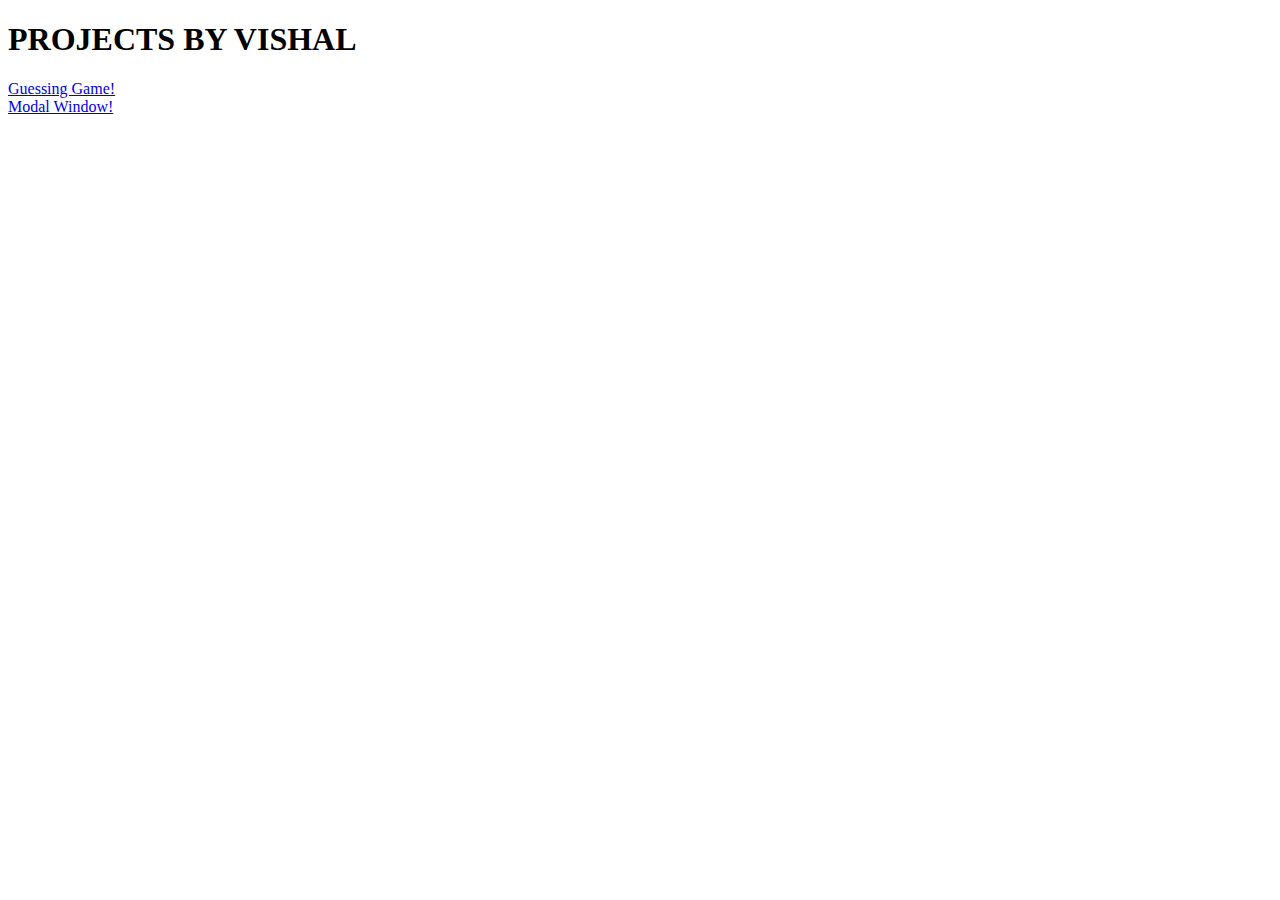
<file: index.html>
<!DOCTYPE html>
<html lang="en">
  <head>
    <meta charset="UTF-8" />
    <meta http-equiv="X-UA-Compatible" content="IE=edge" />
    <meta name="viewport" content="width=device-width, initial-scale=1.0" />
    <title>Projects</title>
  </head>
  <body>
    <h1>PROJECTS BY VISHAL</h1>

    <a href="projects/01- guessing game/index.html" target="_blank"
      >Guessing Game!</a
    >

    <br />

    <a href="projects/02- Modal Window/index.html" target="_blank"
      >Modal Window!</a
    >
  </body>
</html>
</file>
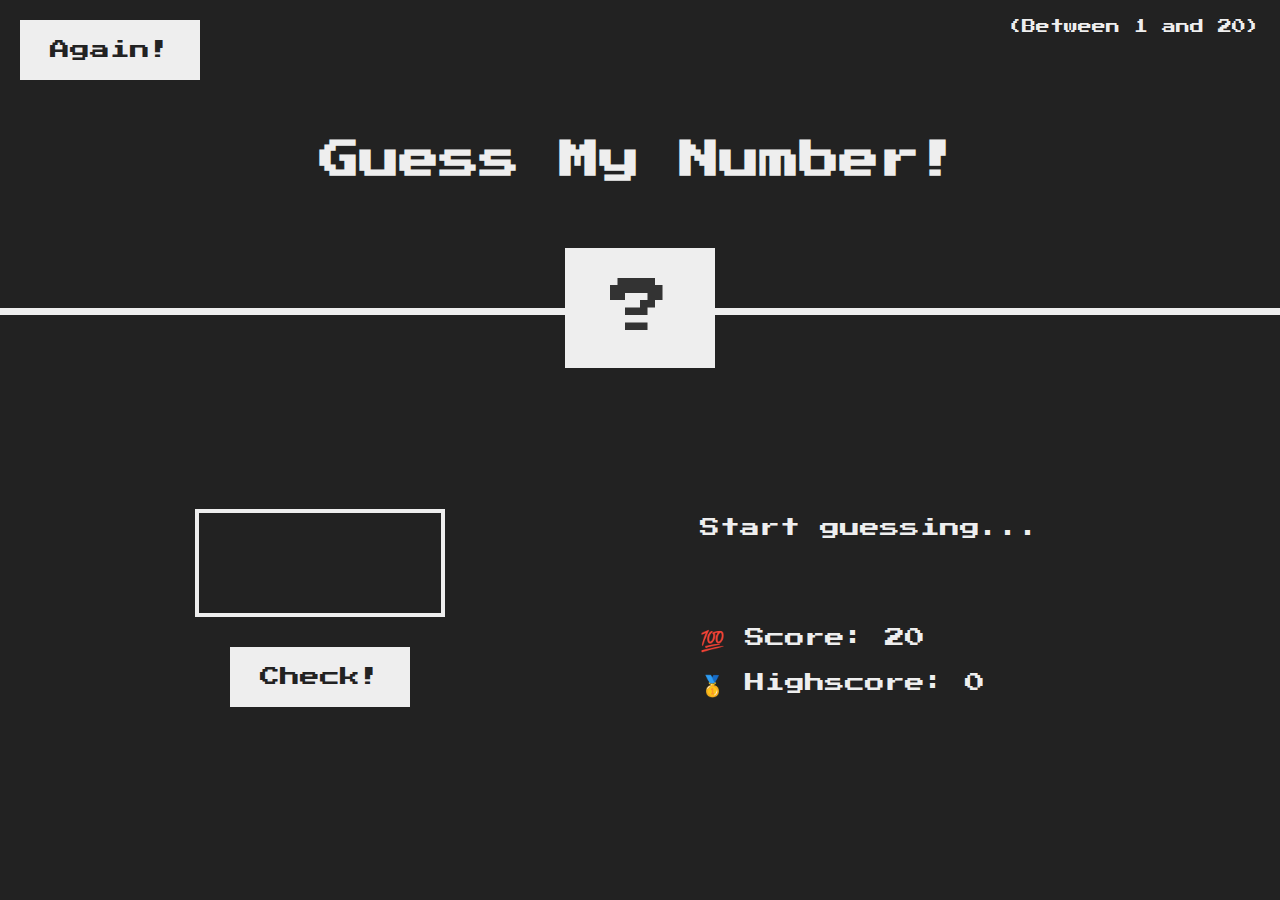
<file: projects/01- guessing game/index.html>
<!DOCTYPE html>
<html lang="en">
  <head>
    <meta charset="UTF-8" />
    <meta name="viewport" content="width=device-width, initial-scale=1.0" />
    <meta http-equiv="X-UA-Compatible" content="ie=edge" />
    <link rel="stylesheet" href="style.css" />
    <title>Guess My Number!</title>
  </head>
  <body>
    <header>
      <h1><span class="playerName">No Name</span> Guess My Number!</h1>
      <p class="between">(Between 1 and 20)</p>
      <button class="btn again">Again!</button>
      <div class="number">?</div>
    </header>
    <main>
      <section class="left">
        <input type="number" class="guess" />
        <button class="btn check">Check!</button>
      </section>
      <section class="right">
        <p class="message">Start guessing...</p>
        <p class="label-score">💯 Score: <span class="score">20</span></p>
        <p class="label-highscore">
          🥇 Highscore: <span class="highscore">0</span>
        </p>
      </section>
    </main>
    <script src="script.js"></script>
  </body>
</html>
</file>
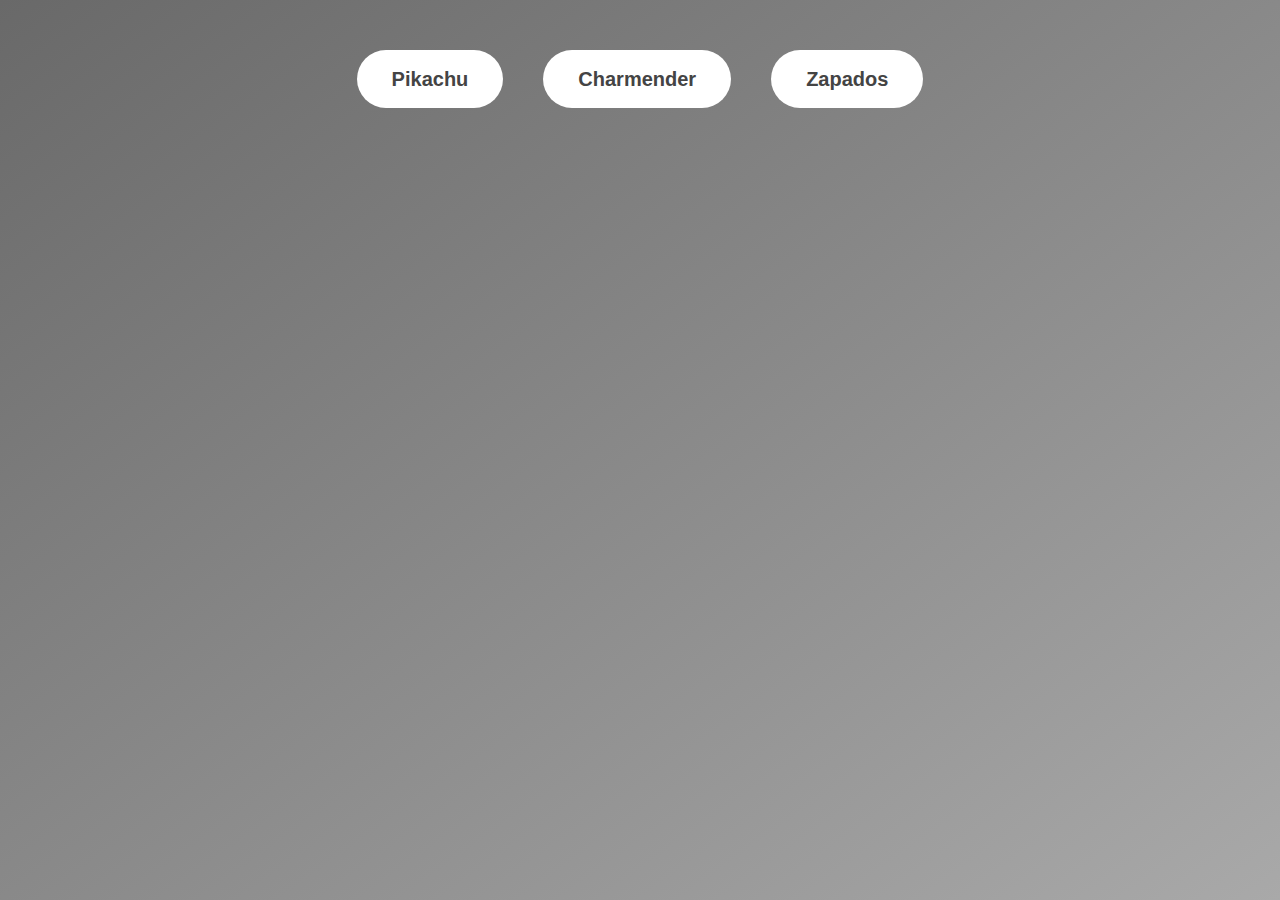
<file: projects/02- Modal Window/index.html>
<!DOCTYPE html>
<html lang="en">
  <head>
    <meta charset="UTF-8" />
    <meta name="viewport" content="width=device-width, initial-scale=1.0" />
    <meta http-equiv="X-UA-Compatible" content="ie=edge" />
    <link rel="stylesheet" href="style.css" />
    <title>Modal window</title>
  </head>
  <body>
    <button class="show-modal">Pikachu</button>
    <button class="show-modal">Charmender</button>
    <button class="show-modal">Zapados</button>

    <div class="hidden pikachu">
      <button class="pikachu-close">&times;</button>
      <h1>PIKACHU</h1>
      <img src="images/pikachu.jpg" alt="pikachu image" />
    </div>
    <div class="hidden charmender">
      <br />
      <button class="charmender-close">&times;</button>
      <h1>CHARMENDER</h1>
      <img src="images/charmender.jpg" alt="charmender image" />
    </div>
    <div class="hidden zapdos">
      <button class="zapdos-close">&times;</button>
      <h1>Zapdos</h1>
      <img src="images/zapidos.jpg" alt="zapdos image" />
    </div>
    <div class="overlay hidden"></div>

    <script src="script.js"></script>
  </body>
</html>
</file>
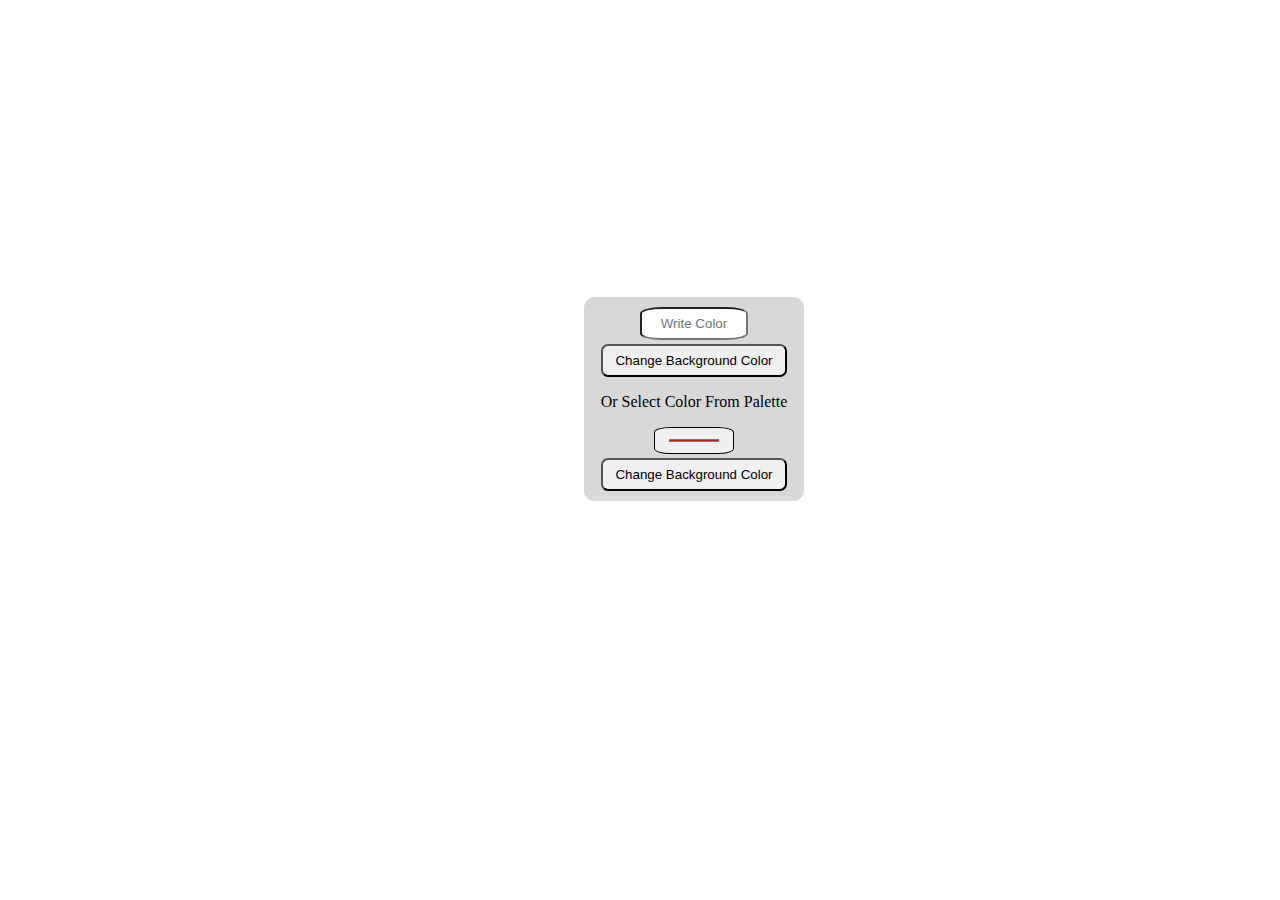
<file: projects/04- Background colour changing/index.html>
<!DOCTYPE html>
<html lang="en">
  <head>
    <meta charset="UTF-8" />
    <meta http-equiv="X-UA-Compatible" content="IE=edge" />
    <meta name="viewport" content="width=device-width, initial-scale=1.0" />
    <title>Background color changing</title>
    <link rel="stylesheet" href="style.css" />
  </head>
  <body>
    <!-- 1
    <button>Click Me</button> -->

    <!-- 2 -->
    <div class="itemContainer">
      <div class="container__write">
        <input type="text" placeholder="Write Color" /> <br />
        <button class="button__write">Change Background Color</button>
      </div>

      <div class="container__select">
        <p class="para__select">Or Select Color From Palette</p>
        <input
          class="color__palette"
          type="color"
          id="favcolor"
          name="favcolor"
          value="#ff0000"
        />
        <br />
        <button class="button__select">Change Background Color</button>
      </div>
    </div>

    <script src="script.js"></script>
  </body>
</html>
</file>
<file: projects/01- guessing game/style.css>
@import url('https://fonts.googleapis.com/css?family=Press+Start+2P&display=swap');

* {
  margin: 0;
  padding: 0;
  box-sizing: inherit;
}

html {
  font-size: 62.5%;
  box-sizing: border-box;
}

body {
  font-family: 'Press Start 2P', sans-serif;
  color: #eee;
  background-color: #222;
  /* background-color: #60b347; */
}

/* LAYOUT */
header {
  position: relative;
  height: 35vh;
  border-bottom: 7px solid #eee;
}

main {
  height: 65vh;
  color: #eee;
  display: flex;
  align-items: center;
  justify-content: space-around;
}

.left {
  width: 52rem;
  display: flex;
  flex-direction: column;
  align-items: center;
}

.right {
  width: 52rem;
  font-size: 2rem;
}

/* ELEMENTS STYLE */
h1 {
  font-size: 4rem;
  text-align: center;
  position: absolute;
  width: 100%;
  top: 52%;
  left: 50%;
  transform: translate(-50%, -50%);
}

.number {
  background: #eee;
  color: #333;
  font-size: 6rem;
  width: 15rem;
  padding: 3rem 0rem;
  text-align: center;
  position: absolute;
  bottom: 0;
  left: 50%;
  transform: translate(-50%, 50%);
}

.between {
  font-size: 1.4rem;
  position: absolute;
  top: 2rem;
  right: 2rem;
}

.again {
  position: absolute;
  top: 2rem;
  left: 2rem;
}

.guess {
  background: none;
  border: 4px solid #eee;
  font-family: inherit;
  color: inherit;
  font-size: 5rem;
  padding: 2.5rem;
  width: 25rem;
  text-align: center;
  display: block;
  margin-bottom: 3rem;
}

.btn {
  border: none;
  background-color: #eee;
  color: #222;
  font-size: 2rem;
  font-family: inherit;
  padding: 2rem 3rem;
  cursor: pointer;
}

.btn:hover {
  background-color: #ccc;
}

.message {
  margin-bottom: 8rem;
  height: 3rem;
}

.label-score {
  margin-bottom: 2rem;
}
</file>
<file: projects/02- Modal Window/style.css>
* {
  margin: 0;
  padding: 0;
  box-sizing: inherit;
}

html {
  font-size: 62.5%;
  box-sizing: border-box;
}

body {
  font-family: sans-serif;
  color: #333;
  line-height: 1.5;
  height: 100vh;
  position: relative;
  display: flex;
  align-items: flex-start;
  justify-content: center;
  background: linear-gradient(to top left, #a9a9a9, #696969);
}

img {
  width: 100%;
  border-radius: 5%;
}

.show-modal {
  font-size: 2rem;
  font-weight: 600;
  padding: 1.75rem 3.5rem;
  margin: 5rem 2rem;
  border: none;
  background-color: #fff;
  color: #444;
  border-radius: 10rem;
  cursor: pointer;
}

.pikachu-close {
  position: absolute;
  top: 1.2rem;
  right: 2rem;
  font-size: 5rem;
  color: #333;
  cursor: pointer;
  border: none;
  background: none;
}
.charmender-close {
  position: absolute;
  top: 1.2rem;
  right: 2rem;
  font-size: 5rem;
  color: #333;
  cursor: pointer;
  border: none;
  background: none;
}
.zapdos-close {
  position: absolute;
  top: 1.2rem;
  right: 2rem;
  font-size: 5rem;
  color: #333;
  cursor: pointer;
  border: none;
  background: none;
}

h1 {
  font-size: 2.5rem;
  margin-bottom: 2rem;
  text-align: center;
}

p {
  font-size: 1.8rem;
}

/* -------------------------- */
/* CLASSES TO MAKE MODAL WORK */
.hidden {
  display: none;
}

.pikachu {
  position: absolute;
  top: 50%;
  left: 50%;
  transform: translate(-50%, -50%);
  width: 40%;
  height: 70%;
  text-align: center;

  background-color: white;
  padding: 6rem;
  border-radius: 5px;
  box-shadow: 0 3rem 5rem rgba(0, 0, 0, 0.3);
  z-index: 10;
}

.charmender {
  position: absolute;
  top: 50%;
  left: 50%;
  transform: translate(-50%, -50%);
  width: 40%;
  height: 70%;
  text-align: center;

  background-color: white;
  padding: 6rem;
  border-radius: 5px;
  box-shadow: 0 3rem 5rem rgba(0, 0, 0, 0.3);
  z-index: 10;
}

.zapdos {
  position: absolute;
  top: 50%;
  left: 50%;
  transform: translate(-50%, -50%);
  width: 40%;
  height: 70%;
  text-align: center;

  background-color: white;
  padding: 6rem;
  border-radius: 5px;
  box-shadow: 0 3rem 5rem rgba(0, 0, 0, 0.3);
  z-index: 10;
}

.overlay {
  position: absolute;
  top: 0;
  left: 0;
  width: 100%;
  height: 100%;
  background-color: rgba(0, 0, 0, 0.6);
  backdrop-filter: blur(3px);
  z-index: 5;
}
</file>
<file: projects/04- Background colour changing/style.css>
/* 1 */
/* button {
  padding: 12px 17px;
  margin-top: 48vh;
  margin-left: 50vw;
  cursor: pointer;
} */

/* 2 */

body {
  box-sizing: border-box;
}

.itemContainer {
  width: 200px;
  text-align: center;
  margin-top: 33vh;
  margin-left: 45vw;
  padding: 10px;
  background-color: #d8d8d8;
  border-radius: 10px;
}

.container__write input,
.container__select input {
  width: 80px;
  text-align: center;
}

input {
  padding: 7px 12px;
  cursor: text;
  border-radius: 20%;
}

button {
  padding: 7px 12px;
  cursor: pointer;
  margin-top: 4px;
  border-radius: 7px;
}

h1 {
  opacity: 0;
}
</file>
